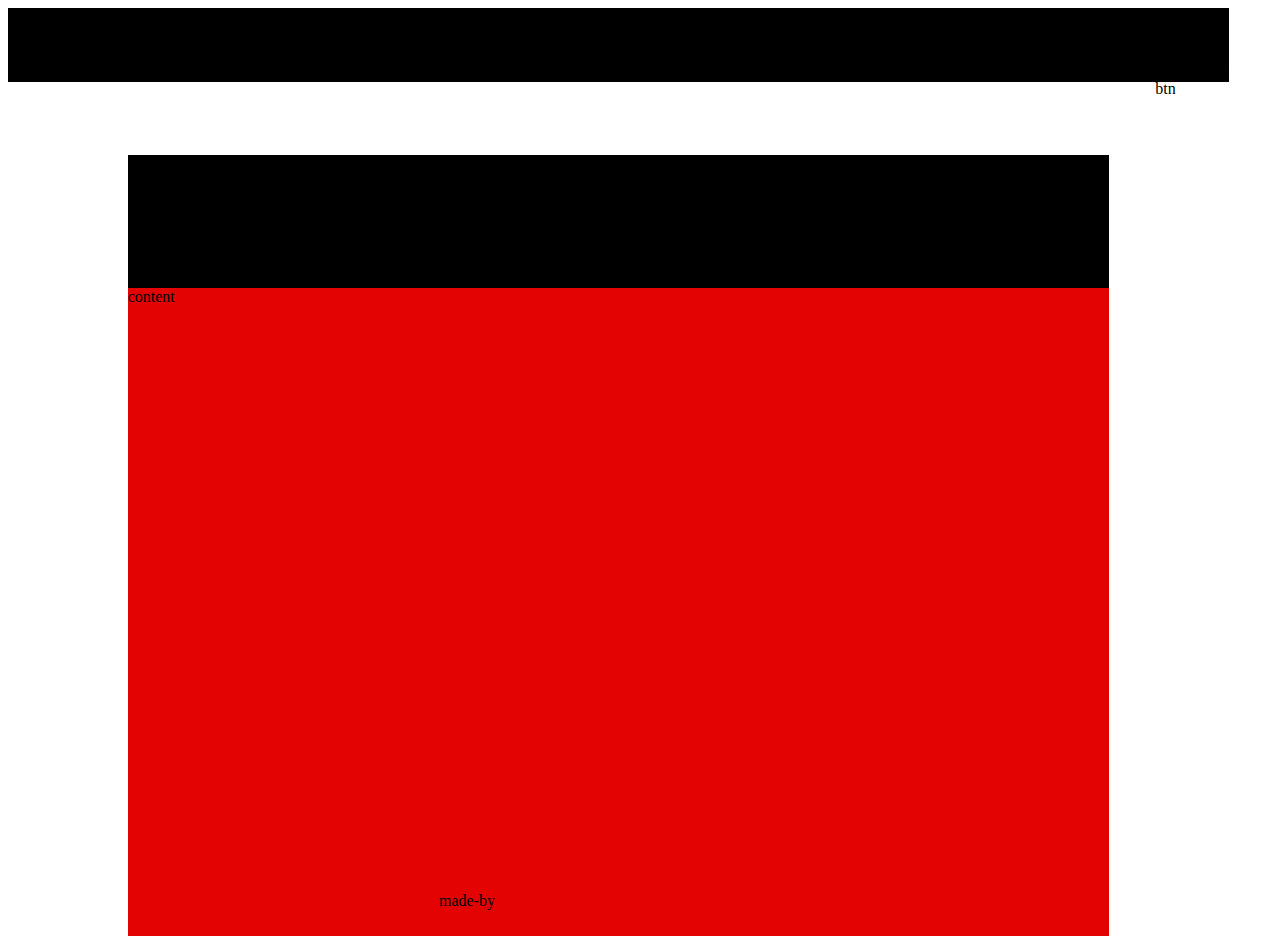
<file: HW_1/Pages/test.html>
<!DOCTYPE html>
<html lang="en">
<head>
    <meta charset="UTF-8">
    <meta http-equiv="X-UA-Compatible" content="IE=edge">
    <meta name="viewport" content="width=device-width, initial-scale=1.0">
    <style>
.container {
  display: grid;
  grid-template-columns: 0.5fr 1.3fr 1.4fr 1.4fr 0.5fr;
  grid-template-rows: 0.7fr 0.9fr 1.4fr 1fr 1.7fr 0.3fr;
  gap: 0px 0px;
  grid-auto-flow: row;
  width: 96.6%;
  height: 100%;

}

.Menu {
  display: grid;
  grid-template-columns: 0.8fr 1.3fr 1.4fr 0.7fr 342.2fr 0.1fr;
  grid-template-rows: 0.9fr 1.1fr 1fr;
  gap: 0px 0px;
  grid-auto-flow: row;
  grid-template-areas:
    "logo . . . . ."
    "logo your-fav-tv . login register wellcome"
    "logo . . . Admin-BTN disconnect-btn";
  grid-area: 1 / 1 / 2 / 6;
  width: 100%;
  background-color: black;
  margin-right: auto;
  margin-left: auto;
  height: 50%;
}

.register { grid-area: register; }

.login { grid-area: login; }

.logo { grid-area: logo; }

.your-fav-tv { grid-area: your-fav-tv; }

.wellcome { grid-area: wellcome; }

.Admin-BTN { grid-area: Admin-BTN; }

.disconnect-btn { grid-area: disconnect-btn; }

.search {
  display: grid;
  grid-template-columns: 1fr 1fr 1fr;
  grid-template-rows: 1fr 1fr 1fr;
  gap: 0px 0px;
  grid-auto-flow: row;
  grid-template-areas:
    ". . ."
    "search-text search-text search-btn"
    ". . .";
  grid-area: 2 / 2 / 3 / 5;
  background-color: black;

}

.search-text { grid-area: search-text; }

.search-btn { grid-area: search-btn; }

.content { grid-area: 3 / 2 / 7 / 5;
    background-color: rgb(228, 3, 3);
 }

.made-by { grid-area: 6 / 3 / 7 / 4; }

    </style>
    <title>Document</title>
</head>
<body>
    <div class="container">
        <div class="Menu">
          <div class="register">register</div>
          <div class="login">login</div>
          <div class="logo">logo</div>
          <div class="your-fav-tv">your-fav-tv</div>
          <div class="wellcome">wellcome</div>
          <div class="Admin-BTN">Admin-BTN</div>
          <div class="disconnect-btn">disconnect-btn</div>
        </div>
        <div class="search">
          <div class="search-text">search-text</div>
          <div class="search-btn">search-btn</div>
        </div>
        <div class="content">content</div>
        <div class="made-by">made-by</div>
      </div>
</body>
</html>
</file>
